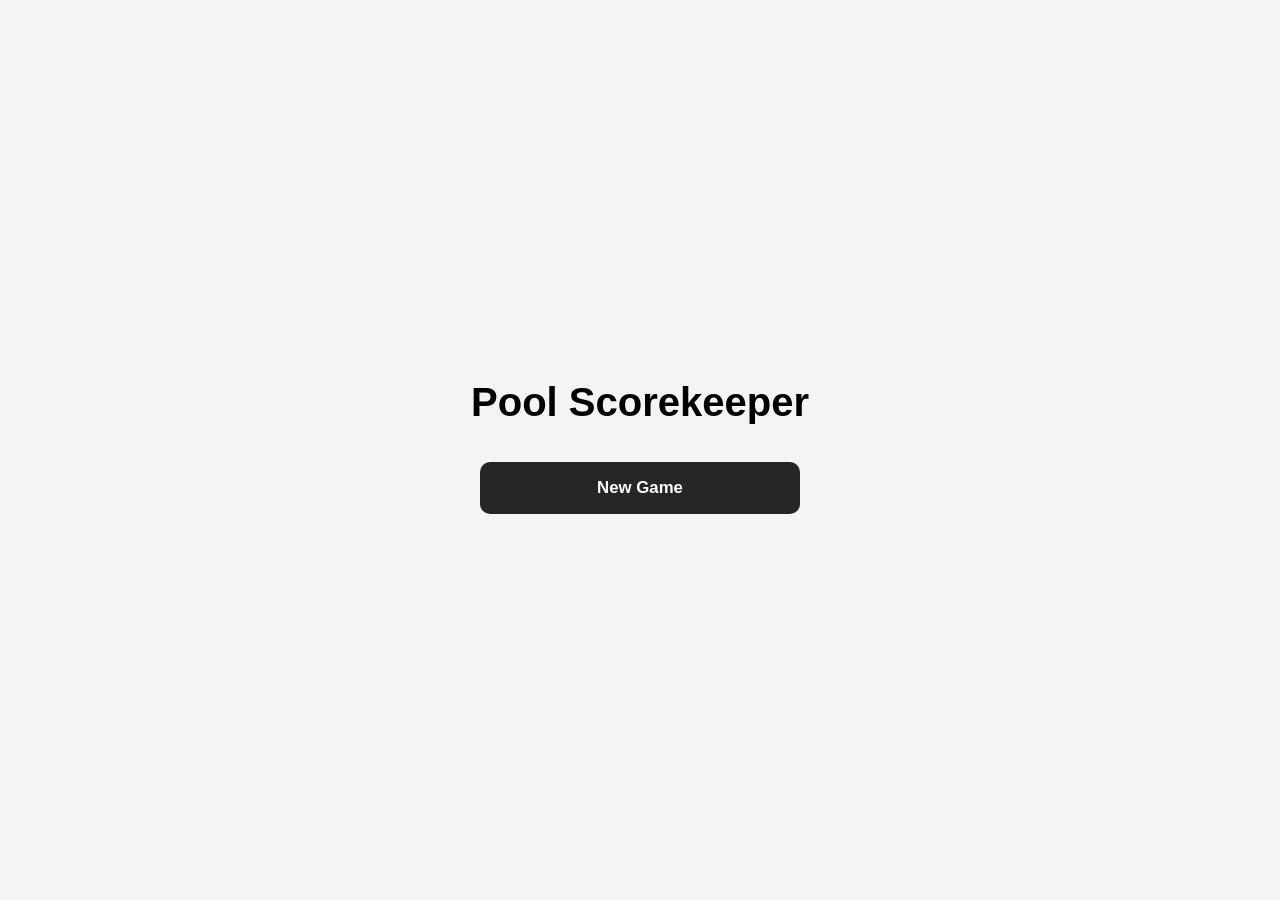
<file: index.html>
<!DOCTYPE html>
<html>
<head>
  <meta charset="UTF-8">
  <meta name="viewport" content="width=device-width, initial-scale=1.0">
  
  <title>Pool Scorekeeper</title>
  <link rel="stylesheet" href="styles2.css">
</head>
<body>

  <!-- HOME SECTION -->
  <div id="homeSection" class="section" style="display:block;">
    <h1>Pool Scorekeeper</h1>
    <button onclick="showNewGameMenu()">New Game</button>
  </div>

  <!-- NEW GAME MENU SECTION -->
  <div id="newGameMenu" class="section">
    <h2>Select Game Mode</h2>

    <label>Game Mode:</label>
    <select id="gameMode">
      <option value="8ball">8-Ball</option>
      <option value="9ball">9-Ball</option>
    </select>

    <br><br>

    <button onclick="confirmGameMode()">Continue</button>
  </div>

  <!-- 8-BALL SETUP SECTION -->
  <div id="eightBallSection" class="section">
    <h2>8-Ball Game Setup</h2>
     
    <label>Enter Player 1 Name:</label><br>
    <input type="text" id="player1Name" placeholder="Player 1"><br><br>

    <label>Enter Player 2 Name:</label><br>
    <input type="text" id="player2Name" placeholder="Player 2"><br><br>

    <label>Race to:</label><br>
    <input type="number" id="raceTo" min="1" placeholder="e.g., 5"><br><br>

    <button onclick="startEightBallGame()">Start Match</button>
  </div>

  <!-- LAG WINNER SECTION -->
  <div id="lagWinnerSection" class="section">
    <h2>Who won the lag?</h2>

    <button id="lagP1Btn" onclick="selectLagWinner('player1')"></button>
    <button id="lagP2Btn" onclick="selectLagWinner('player2')"></button>

    <br><br>

    <button onclick="goBackToEightBallSetup()">Undo</button>
  </div>

  <!-- SCOREBOARD SECTION -->
  <div id="scoreboardSection" class="section">

    <h2 id="scoreboardTitle"></h2>
    <h3 id="gameHeader"></h3>

    <p>Race to: <span id="raceToDisplay"></span></p>
    <p>Break: <span id="breakDisplay"></span></p>

    <h3>Inning: <span id="inningDisplay">1</span></h3>

    <div id="player1Box" class="playerBox">
      <h3 id="p1Name"></h3>
      <p>Score: <span id="p1Score">0</span></p>
      <p>Defenses: <span id="p1Defense">0</span></p>
    </div>

    <div id="player2Box" class="playerBox">
      <h3 id="p2Name"></h3>
      <p>Score: <span id="p2Score">0</span></p>
      <p>Defenses: <span id="p2Defense">0</span></p>
    </div>

    <br>

    <button onclick="addDefense()">+ Defense</button>
    <button onclick="nextShooter()">Next Shooter</button>
    <button onclick="finishGame()">Finish Game</button>
    <button onclick="undoAction()">Undo</button>

  </div>

  <!-- FINISH GAME MODAL -->
  <div id="finishModal" class="section">
    <h2>How did the game end?</h2>

    <button onclick="endGame('win')">Made 8-ball (Win)</button>
    <button onclick="endGame('loss')">Made 8-ball but scratched (Loss)</button>

    <br><br>
    <button onclick="cancelFinish()">Cancel</button>
  </div>

  <!-- 9-BALL SECTION -->
  <div id="nineBallSection" class="section">
    <h2>9-Ball Game</h2>
    <p>9-ball mode coming soon.</p>
  </div>

  <script src="app.js"></script>
  <script src="8ball.js"></script>
</body>
</html>
</file>
<file: styles2.css>
/* -------------------------
   GLOBAL
------------------------- */

* {
  box-sizing: border-box;
}

html,
body {
  margin: 0;
  padding: 0;
  width: 100%;
  min-height: 100%;
}

body {
  min-height: 100vh;

  font-family:
    -apple-system,
    BlinkMacSystemFont,
    "Segoe UI",
    Roboto,
    Arial,
    sans-serif;

  background-color: #f4f4f4;
}


/* -------------------------
   APP SCREENS
------------------------- */

.section {
  display: none;

  width: 100%;
  min-height: 100vh;

  padding: 24px;

  flex-direction: column;
  justify-content: center;
  align-items: center;

  text-align: center;
}


/*
When JavaScript changes a section to display:block,
we still want it to behave like our centered screen.
*/
.section[style*="display: block"],
.section[style*="display:block"] {
  display: flex !important;
}


/* -------------------------
   HEADINGS
------------------------- */

h1 {
  font-size: 2.5rem;
  margin: 0 0 30px;
}

h2 {
  font-size: 2rem;
  margin: 0 0 24px;
}

h3 {
  margin: 10px 0;
}


/* -------------------------
   BUTTONS
------------------------- */

button {
  width: 100%;
  max-width: 320px;

  min-height: 52px;

  padding: 12px 18px;
  margin: 7px 0;

  border: none;
  border-radius: 10px;

  font-size: 1.05rem;
  font-weight: 600;

  cursor: pointer;

  background-color: #262626;
  color: white;
}

button:active {
  transform: scale(0.97);
}


/* -------------------------
   INPUTS / SELECT
------------------------- */

input,
select {
  width: 100%;
  max-width: 320px;

  padding: 14px;

  margin-top: 8px;

  border: 1px solid #aaa;
  border-radius: 8px;

  font-size: 16px;

  background: white;
}

label {
  display: block;
  font-size: 1rem;
  font-weight: 600;

  margin-top: 12px;
}


/* -------------------------
   SCOREBOARD
------------------------- */

#scoreboardSection {
  justify-content: flex-start;

  padding-top: 30px;
  padding-bottom: 30px;
}


/* Player cards */

.playerBox {
  width: 100%;
  max-width: 420px;

  border: 3px solid #ccc;
  border-radius: 14px;

  padding: 16px;
  margin: 8px 0;

  background-color: white;

  transition:
    border-color 0.2s ease,
    background-color 0.2s ease,
    transform 0.2s ease;
}


/* Current shooter */

.activeShooter {
  border-color: #d5a900;
  background-color: #fff8d1;

  box-shadow: 0 0 12px rgba(213, 169, 0, 0.4);

  transform: scale(1.02);
}


/* -------------------------
   FINISH GAME
------------------------- */

#finishModal {
  padding: 24px;
}


/* -------------------------
   SMALL PHONES
------------------------- */

@media (max-width: 480px) {

  .section {
    padding: 20px;
  }

  h1 {
    font-size: 2.2rem;
  }

  h2 {
    font-size: 1.7rem;
  }

  button {
    max-width: 100%;
  }

  input,
  select {
    max-width: 100%;
  }

  .playerBox {
    max-width: 100%;
  }
}
</file>
<file: pool-scorekeeper/styles2.css>
/* -------------------------
   GLOBAL
------------------------- */

* {
  box-sizing: border-box;
}

html,
body {
  margin: 0;
  padding: 0;
  width: 100%;
  min-height: 100%;
}

body {
  min-height: 100vh;

  font-family:
    -apple-system,
    BlinkMacSystemFont,
    "Segoe UI",
    Roboto,
    Arial,
    sans-serif;

  background-color: #f4f4f4;
}


/* -------------------------
   APP SCREENS
------------------------- */

.section {
  display: none;

  width: 100%;
  min-height: 100vh;

  padding: 24px;

  flex-direction: column;
  justify-content: center;
  align-items: center;

  text-align: center;
}


/*
When JavaScript changes a section to display:block,
we still want it to behave like our centered screen.
*/
.section[style*="display: block"],
.section[style*="display:block"] {
  display: flex !important;
}


/* -------------------------
   HEADINGS
------------------------- */

h1 {
  font-size: 2.5rem;
  margin: 0 0 30px;
}

h2 {
  font-size: 2rem;
  margin: 0 0 24px;
}

h3 {
  margin: 10px 0;
}


/* -------------------------
   BUTTONS
------------------------- */

button {
  width: 100%;
  max-width: 320px;

  min-height: 52px;

  padding: 12px 18px;
  margin: 7px 0;

  border: none;
  border-radius: 10px;

  font-size: 1.05rem;
  font-weight: 600;

  cursor: pointer;

  background-color: #262626;
  color: white;
}

button:active {
  transform: scale(0.97);
}


/* -------------------------
   INPUTS / SELECT
------------------------- */

input,
select {
  width: 100%;
  max-width: 320px;

  padding: 14px;

  margin-top: 8px;

  border: 1px solid #aaa;
  border-radius: 8px;

  font-size: 16px;

  background: white;
}

label {
  display: block;
  font-size: 1rem;
  font-weight: 600;

  margin-top: 12px;
}


/* -------------------------
   SCOREBOARD
------------------------- */

#scoreboardSection {
  justify-content: flex-start;

  padding-top: 30px;
  padding-bottom: 30px;
}


/* Player cards */

.playerBox {
  width: 100%;
  max-width: 420px;

  border: 3px solid #ccc;
  border-radius: 14px;

  padding: 16px;
  margin: 8px 0;

  background-color: white;

  transition:
    border-color 0.2s ease,
    background-color 0.2s ease,
    transform 0.2s ease;
}


/* Current shooter */

.activeShooter {
  border-color: #d5a900;
  background-color: #fff8d1;

  box-shadow: 0 0 12px rgba(213, 169, 0, 0.4);

  transform: scale(1.02);
}


/* -------------------------
   FINISH GAME
------------------------- */

#finishModal {
  padding: 24px;
}


/* -------------------------
   SMALL PHONES
------------------------- */

@media (max-width: 480px) {

  .section {
    padding: 20px;
  }

  h1 {
    font-size: 2.2rem;
  }

  h2 {
    font-size: 1.7rem;
  }

  button {
    max-width: 100%;
  }

  input,
  select {
    max-width: 100%;
  }

  .playerBox {
    max-width: 100%;
  }
}
</file>
